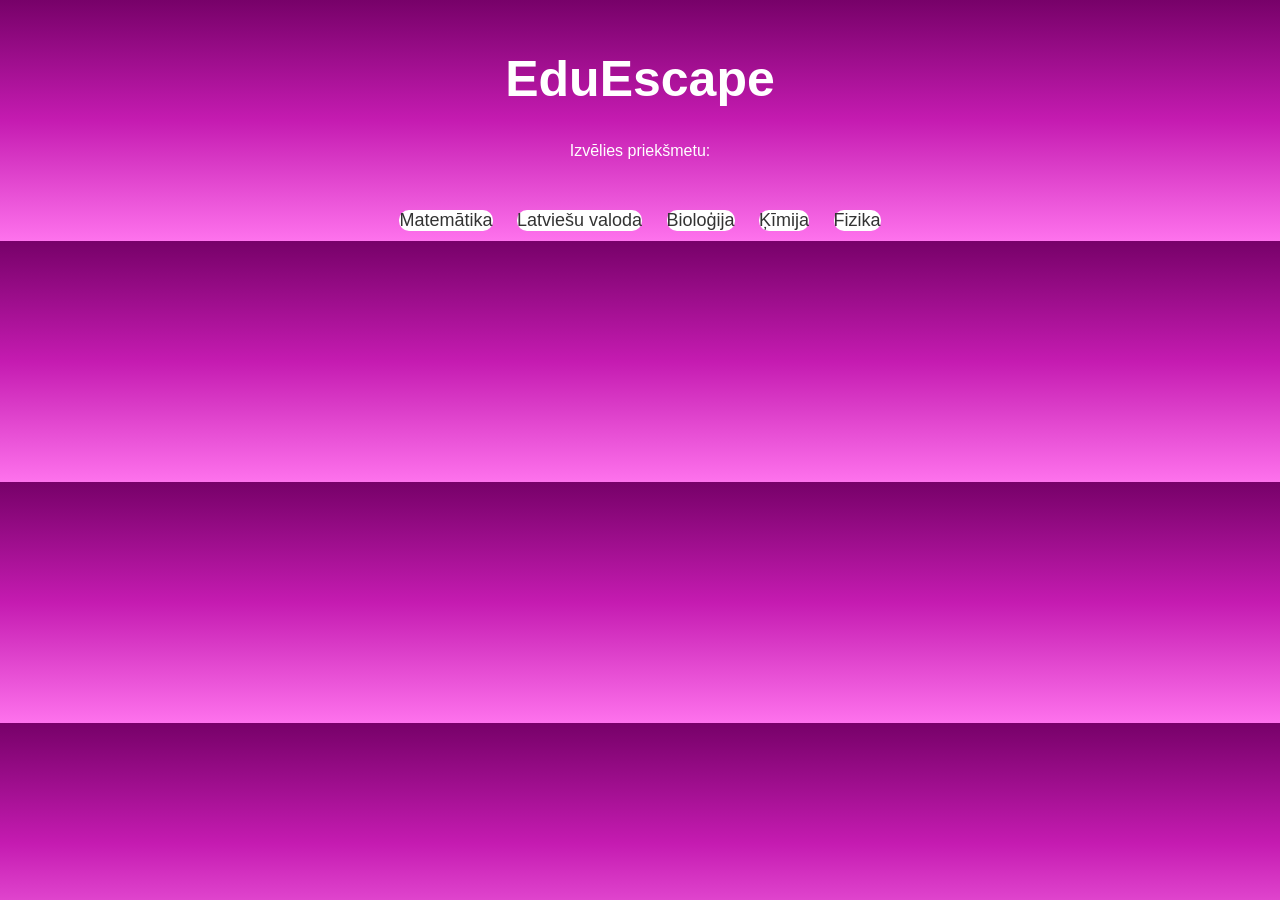
<file: index.html>
<!DOCTYPE html>
<html lang="en">
<head>
    <meta charset="UTF-8">
    <meta name="viewport" content="width=device-width, initial-scale=1.0">
    <title>EduEscape</title>
    <link rel="stylesheet" href="style.css">
</head>
<body>
    <h1>EduEscape</h1>
    <p>Izvēlies priekšmetu:</p>

    <div class="izvelne">
        <a href="mat.html">Matemātika</a>
        <a href="lv.html">Latviešu valoda</a>
        <a href="bio.html">Bioloģija</a>
        <a href="chem.html">Ķīmija</a>
        <a href="phy.html">Fizika</a>
    </div>
    
    <script src="script.js"></script>
</body>
</html>
</file>
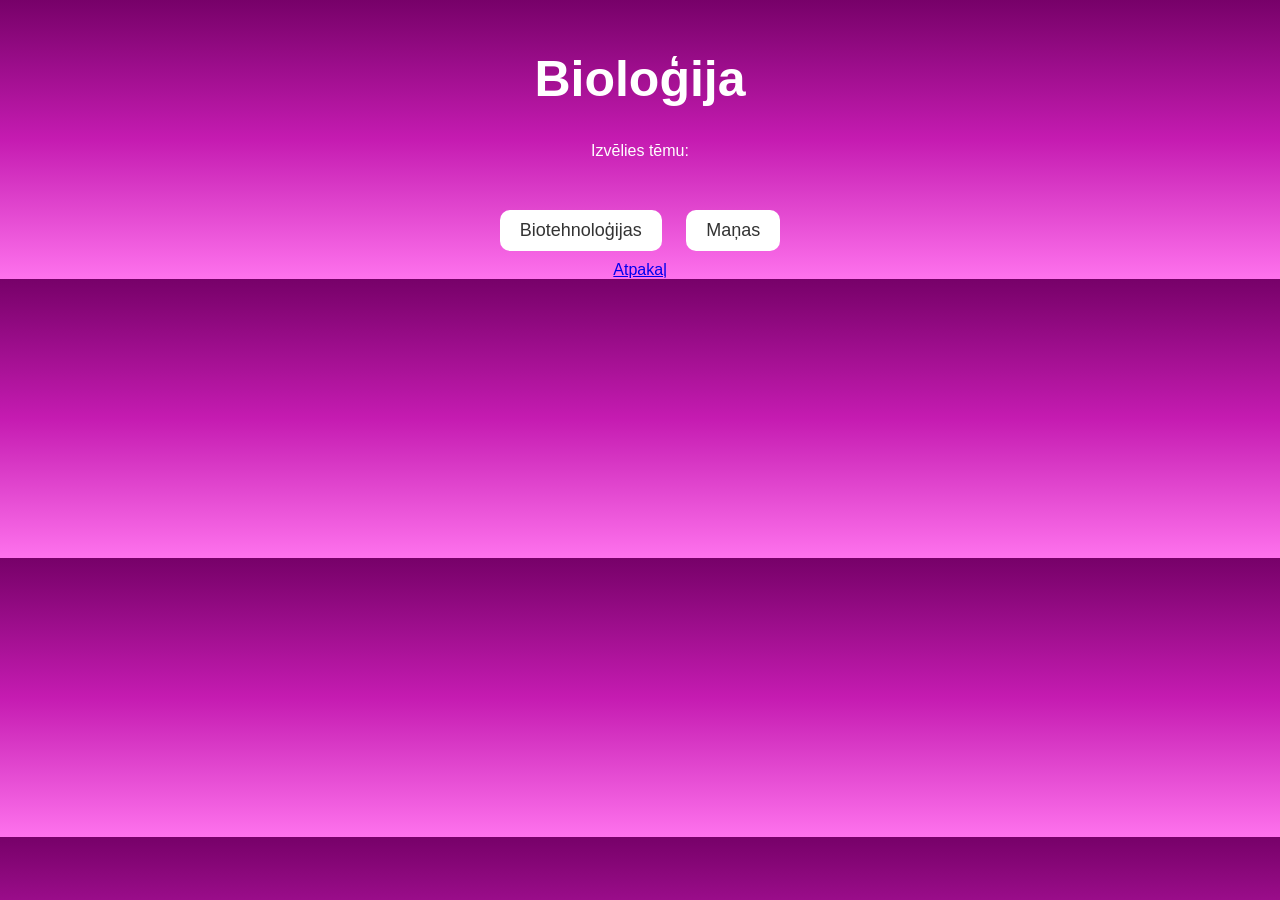
<file: bio.html>
<!DOCTYPE html>
<html lang="en">
<head>
    <meta charset="UTF-8">
    <meta name="viewport" content="width=device-width, initial-scale=1.0">
    <title>Bioloģija</title>
    <link rel="stylesheet" href="style.css">
</head>
<body>
    <h1>Bioloģija</h1>
    <p>Izvēlies tēmu:</p>

    <div class="izvelne">
        <button onclick="izveliesTemu('biologija', 'biotehnologijas')">Biotehnoloģijas</button>
        <button onclick="izveliesTemu('biologija', 'manas')">Maņas</button>
    </div>
    <a href="index.html"> Atpakaļ</a>

    <script src="script.js"></script>
</body>
</html>
</file>
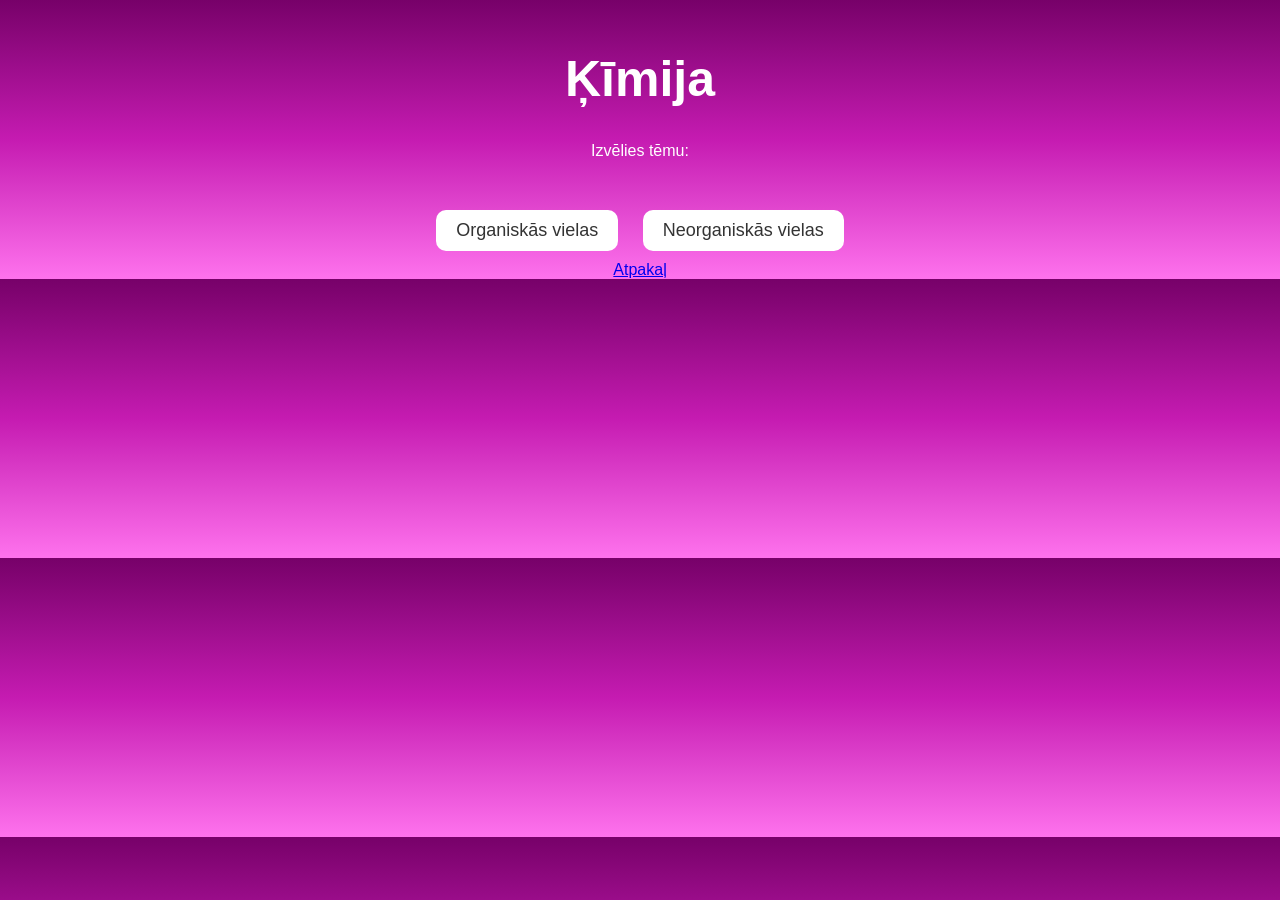
<file: chem.html>
<!DOCTYPE html>
<html lang="en">
<head>
    <meta charset="UTF-8">
    <meta name="viewport" content="width=device-width, initial-scale=1.0">
    <title>Ķīmija</title>
    <link rel="stylesheet" href="style.css">
</head>
<body>
    <h1>Ķīmija</h1>
    <p>Izvēlies tēmu:</p>

    <div class="izvelne">
        <button onclick="izveliesTemu('kimija', 'organiskasvielas')">Organiskās vielas</button>
        <button onclick="izveliesTemu('kimija', 'neorganiskasvielas')">Neorganiskās vielas</button>
    </div>
    <a href="index.html"> Atpakaļ</a>

    <script src="script.js"></script>
</body>
</html>
</file>
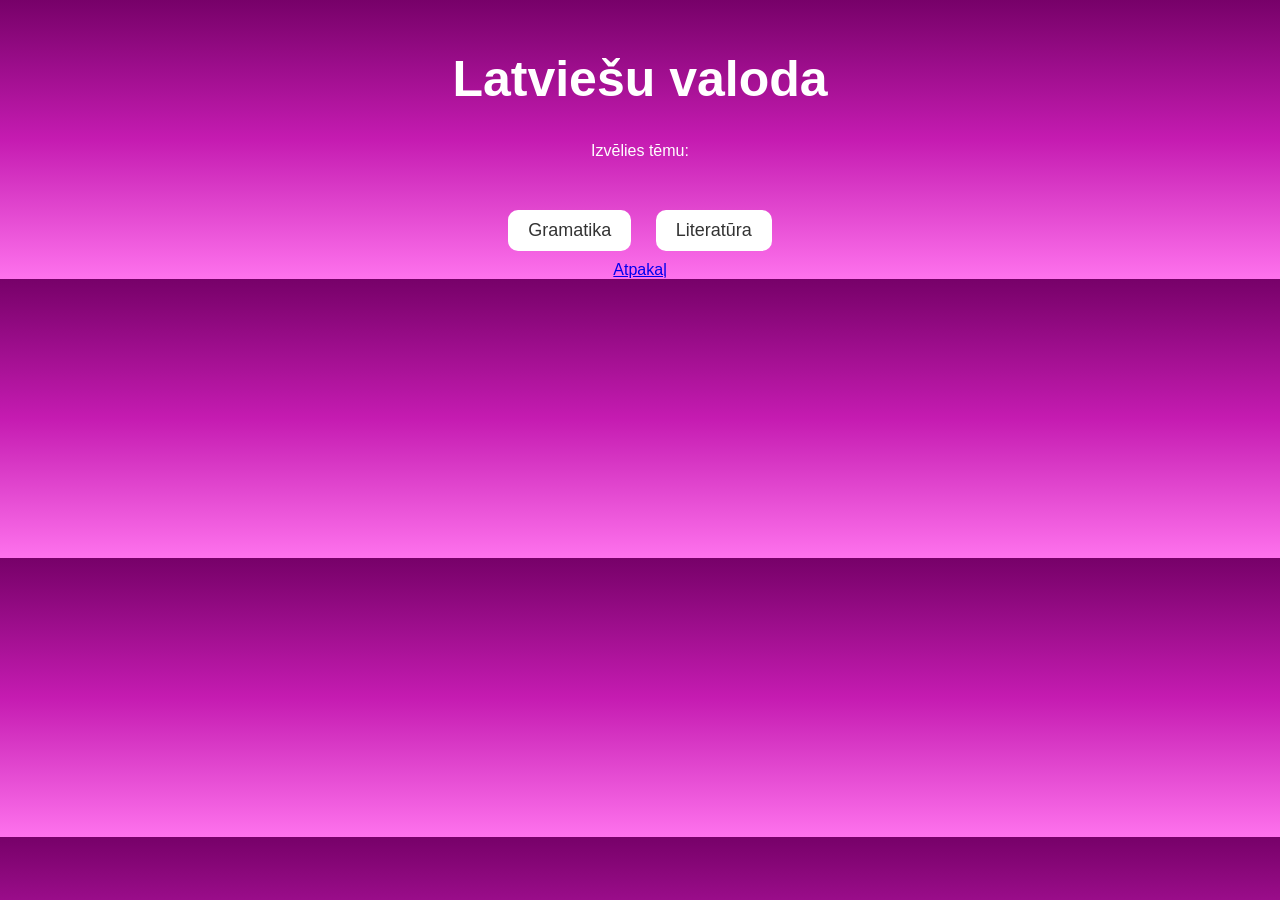
<file: lv.html>
<!DOCTYPE html>
<html lang="en">
<head>
    <meta charset="UTF-8">
    <meta name="viewport" content="width=device-width, initial-scale=1.0">
    <title>Latviešu valoda</title>
    <link rel="stylesheet" href="style.css">
</head>
<body>
    <h1>Latviešu valoda</h1>
    <p>Izvēlies tēmu:</p>

    <div class="izvelne">
        <button onclick="izveliesTemu('latviesuvaloda', 'gramatika')">Gramatika</button>
        <button onclick="izveliesTemu('latviesuvaloda', 'literatura')">Literatūra</button>
    </div>
    <a href="index.html"> Atpakaļ</a>

    <script src="script.js"></script>
</body>
</html>
</file>
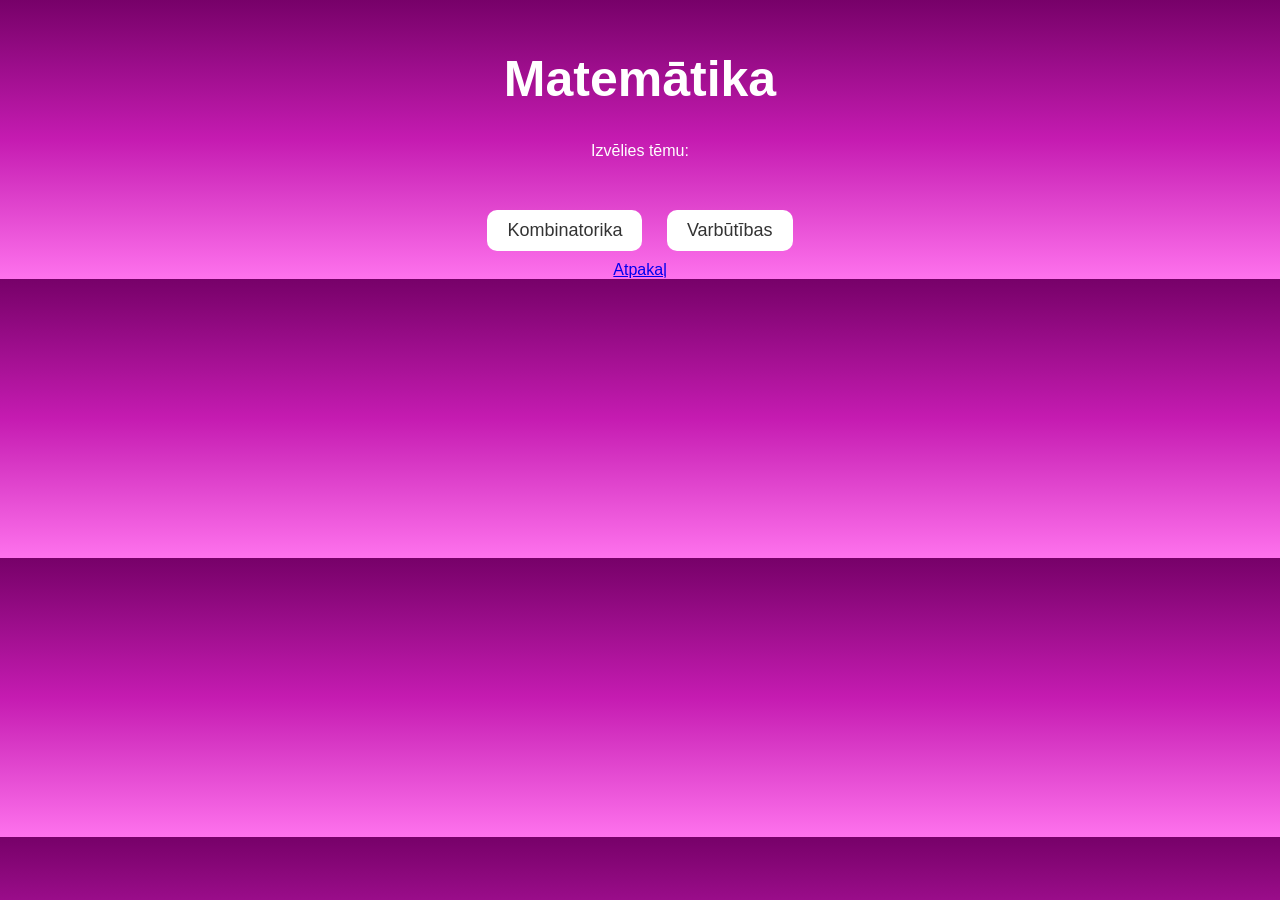
<file: mat.html>
<!DOCTYPE html>
<html lang="en">
<head>
    <meta charset="UTF-8">
    <meta name="viewport" content="width=device-width, initial-scale=1.0">
    <title>Matemātika</title>
    <link rel="stylesheet" href="style.css">
</head>
<body>
    <h1>Matemātika</h1>
    <p>Izvēlies tēmu:</p>

    <div class="izvelne">
        <button onclick="izveliesTemu('matematika', 'kombinatorika')">Kombinatorika</button>
        <button onclick="izveliesTemu('matematika', 'varbutiba')">Varbūtības</button>
    </div>
    <a href="index.html"> Atpakaļ</a>

    <script src="script.js"></script>
</body>
</html>
</file>
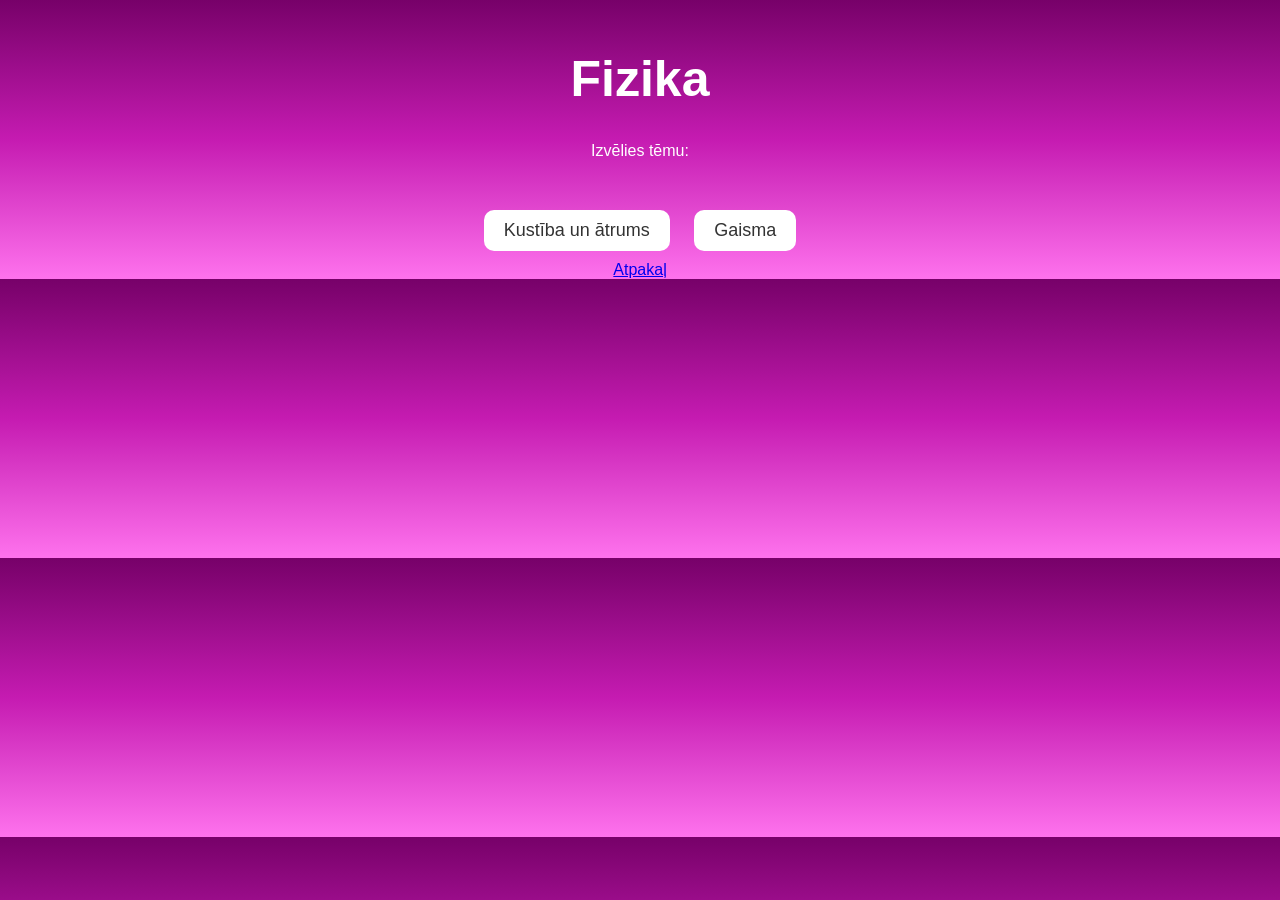
<file: phy.html>
<!DOCTYPE html>
<html lang="en">
<head>
    <meta charset="UTF-8">
    <meta name="viewport" content="width=device-width, initial-scale=1.0">
    <title>Fizika</title>
    <link rel="stylesheet" href="style.css">
</head>
<body>
    <h1>Fizika</h1>
    <p>Izvēlies tēmu:</p>

    <div class="izvelne">
        <button onclick="izveliesTemu('Fizika', 'kustiba')">Kustība un ātrums</button>
        <button onclick="izveliesTemu('fizika', 'gaisma')">Gaisma</button>
    </div>
    <a href="index.html"> Atpakaļ</a>

    <script src="script.js"></script>
</body>
</html>
</file>
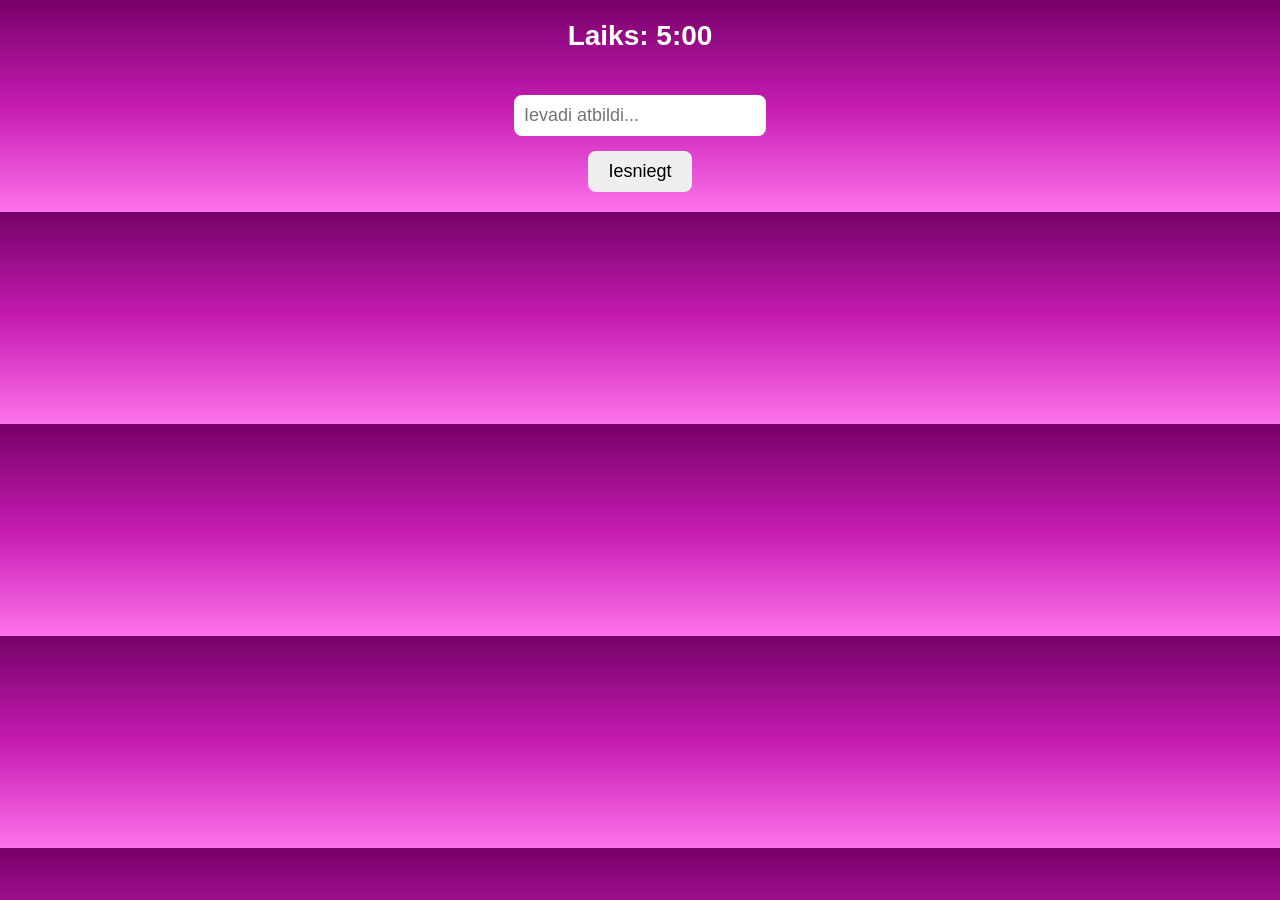
<file: spele.html>
<!DOCTYPE html>
<html lang="en">
<head>
    <meta charset="UTF-8">
    <meta name="viewport" content="width=device-width, initial-scale=1.0">
    <title>Spēle</title>
    <link rel="stylesheet" href="style.css">
</head>
<body>
    <h2 id="taimeris">Laiks: 5:00</h2>
    <h3 id="progress"></h3>

    <h2 id="jautajums"></h2>

    <input type="text" id="tekstaAtbilde" placeholder="Ievadi atbildi...">
    <br>
    <button onclick="iesniegtAtbildi()">Iesniegt</button>

    <p id="atgriezeniskais"></p>

    <script src="script.js"></script>
</body>
</html>
</file>
<file: style.css>
body{
    font-family: Arial, sans-serif;
    text-align: center;
    background: linear-gradient(#770169, #c51bb1, #fe72ed);
    color: white;
    margin: 0;
    padding: 0;
}

h1{
    margin-top: 50px;
    font-size: 50px;
}

.izvelne{
    margin-top: 40px;
}

.izvelne a, .izvelne button{
    display: inline-block;
    margin: 10px;
    padding: 15px 25 px;
    background: white;
    color: #333;
    text-decoration: none;
    border: none;
    border-radius: 10px;
    font-size: 18px;
    cursor: pointer;
    transition: 0.3s;
}

.izvelne a:hover, .izvelne button:hover {
    background: #333;
    color: white;
}

input {
    padding: 10px;
    font-size: 18px;
    border-radius: 8px;
    border: none;
    margin-top: 20px;
}

button {
    padding: 10px 20px;
    margin-top: 15px;
    font-size: 18px;
    border-radius: 8px;
    border: none;
    cursor: pointer;
}

#taimeris {
    font-size: 28px;
    margin-top: 20px;
}

#atgriezeniskais {
    margin-top: 15px;
    font-size: 20px;
    font-weight: bold;
}
</file>
